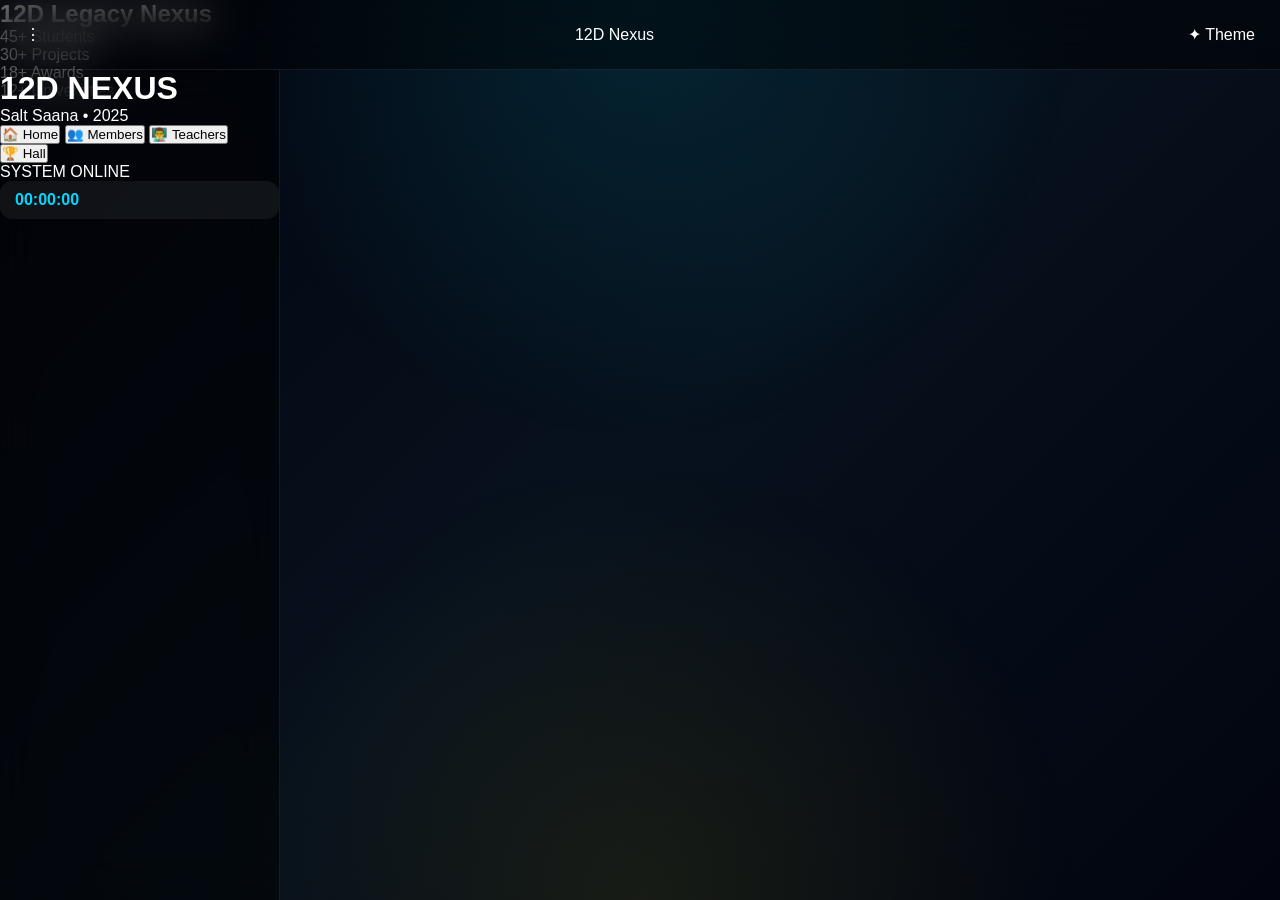
<file: index.html>
<!DOCTYPE html>
<html lang="en">
<head>
<meta charset="UTF-8">
<meta name="viewport" content="width=device-width, initial-scale=1.0">

<title>12D Legacy Nexus</title>

<link rel="stylesheet" href="style.css">
</head>

<body>

<!-- BACKGROUND -->
<canvas id="stars"></canvas>
<div class="overlay"></div>

<!-- TOP BAR -->
<div class="topbar">
<div class="menu-btn" onclick="toggleSidebar()">⋮</div>
<div class="title">12D Nexus</div>
<div class="theme-btn" onclick="toggleTheme()">✦ Theme</div>
</div>

<!-- SIDEBAR -->
<div id="sidebar" class="sidebar hidden">

<div class="brand">
<h1>12D NEXUS</h1>
<p>Salt Saana • 2025</p>
</div>

<div class="menu">
<button class="active" onclick="showPage('home',this)">🏠 Home</button>
<button onclick="showPage('members',this)">👥 Members</button>
<button onclick="showPage('teachers',this)">👨‍🏫 Teachers</button>
<button onclick="showPage('hall',this)">🏆 Hall</button>
</div>

<div class="status">SYSTEM ONLINE</div>
<div class="clock" id="clock">00:00:00</div>

</div>

<!-- CONTENT -->
<div class="content">

<!-- HOME -->
<section id="home" class="page active">
<h1>12D Legacy Nexus</h1>

<div class="grid">
<div class="card">45+ Students</div>
<div class="card">30+ Projects</div>
<div class="card">18+ Awards</div>
<div class="card">12+ Universities</div>
</div>
</section>

<!-- MEMBERS -->
<section id="members" class="page">

<h1>Members Database</h1>
  
<div class="search-wrap">
<input id="search" onkeyup="searchMembers()" placeholder="Search student..." />
<span class="search-icon">⌕</span>
</div>

<div class="member-grid">

<div class="member-card"><div class="avatar">R</div><div class="info"><h3>Rodgers</h3><span class="tag">Cyber Systems Engineer</span><p>0970001111</p></div></div>
<div class="member-card"><div class="avatar">O</div><div class="info"><h3>Oxcilia</h3><span class="tag">Biomedical Scientist</span><p>0961112222</p></div></div>
<div class="member-card"><div class="avatar">C</div><div class="info"><h3>Class President</h3><span class="tag">Engineer</span><p>0952223333</p></div></div>
<div class="member-card"><div class="avatar">A</div><div class="info"><h3>Angel</h3><span class="tag">Developer</span><p>0973334444</p></div></div>
<div class="member-card"><div class="avatar">M</div><div class="info"><h3>Moses</h3><span class="tag">Civil Engineer</span><p>0964445555</p></div></div>
<div class="member-card"><div class="avatar">B</div><div class="info"><h3>Brian</h3><span class="tag">Data Analyst</span><p>0955556666</p></div></div>
<div class="member-card"><div class="avatar">S</div><div class="info"><h3>Sandra</h3><span class="tag">Nurse</span><p>0976667777</p></div></div>
<div class="member-card"><div class="avatar">J</div><div class="info"><h3>James</h3><span class="tag">Mechanical Engineer</span><p>0967778888</p></div></div>
<div class="member-card"><div class="avatar">L</div><div class="info"><h3>Linda</h3><span class="tag">Pharmacist</span><p>0958889999</p></div></div>
<div class="member-card"><div class="avatar">K</div><div class="info"><h3>Kelvin</h3><span class="tag">IT Specialist</span><p>0971234567</p></div></div>
<div class="member-card"><div class="avatar">E</div><div class="info"><h3>Esther</h3><span class="tag">Teacher</span><p>0962345678</p></div></div>
<div class="member-card"><div class="avatar">P</div><div class="info"><h3>Peter</h3><span class="tag">Architect</span><p>0953456789</p></div></div>
<div class="member-card"><div class="avatar">N</div><div class="info"><h3>Nancy</h3><span class="tag">Doctor</span><p>0974567890</p></div></div>
<div class="member-card"><div class="avatar">T</div><div class="info"><h3>Thomas</h3><span class="tag">Electrician</span><p>0965678901</p></div></div>
<div class="member-card"><div class="avatar">D</div><div class="info"><h3>Diana</h3><span class="tag">Law Student</span><p>0956789012</p></div></div>
<div class="member-card"><div class="avatar">H</div><div class="info"><h3>Henry</h3><span class="tag">Pilot</span><p>0977890123</p></div></div>
<div class="member-card"><div class="avatar">F</div><div class="info"><h3>Faith</h3><span class="tag">Journalist</span><p>0968901234</p></div></div>
<div class="member-card"><div class="avatar">G</div><div class="info"><h3>Grace</h3><span class="tag">Entrepreneur</span><p>0959012345</p></div></div>

</div>

</section>

<!-- TEACHERS -->
<section id="teachers" class="page">
<h1>Teachers Appreciation</h1>
<div class="card">Thank you teachers for shaping our future.</div>
</section>

<!-- HALL -->
<section id="hall" class="page">
<h1>Hall of Legacy</h1>
<div class="card">Achievements and excellence of 12D.</div>
</section>

</div>

<script src="script.js"></script>

</body>
</html>
</file>
<file: style.css>
/* ==========================================
   12D LEGACY NEXUS - HEAVEN EDITION
   CSS PHASE A
========================================== */

/* ========= ROOT VARIABLES ========= */

:root{

--bg:#050816;
--bg2:#09111f;

--glass:rgba(255,255,255,.06);
--glass2:rgba(255,255,255,.1);

--blue:#00d9ff;
--blueGlow:#00d9ff88;

--gold:#ffd700;
--goldGlow:#ffd70088;

--text:#ffffff;
--textSoft:#b8c0d4;

--sidebarWidth:280px;
--sidebarCollapsed:85px;

--radius:20px;

}

/* GOLD THEME */

body.gold-theme{

--blue:#ffd700;
--blueGlow:#ffd70088;

}

/* ========= RESET ========= */

*{
margin:0;
padding:0;
box-sizing:border-box;
font-family:"Segoe UI",sans-serif;
}

html{
scroll-behavior:smooth;
}

body{

background:
linear-gradient(
135deg,
#03050f,
#07111d,
#02050f
);

color:white;

overflow:hidden;

height:100vh;

}

/* ========= SCROLLBAR ========= */

::-webkit-scrollbar{
width:8px;
}

::-webkit-scrollbar-track{
background:#08111e;
}

::-webkit-scrollbar-thumb{

background:var(--blue);

border-radius:20px;

}

/* ========= LOADING SCREEN ========= */

#loader{

position:fixed;
inset:0;

display:flex;
justify-content:center;
align-items:center;

background:#02040d;

z-index:99999;

}

.loader-content{

text-align:center;

}

.loader-logo{

width:120px;
height:120px;

border-radius:50%;

display:flex;
align-items:center;
justify-content:center;

margin:auto;

font-size:40px;
font-weight:800;

background:

linear-gradient(
135deg,
var(--blue),
var(--gold)
);

color:black;

box-shadow:
0 0 30px var(--blueGlow);

}

.loader-content h1{

margin-top:20px;

font-size:38px;

letter-spacing:3px;

}

.loader-content p{

margin-top:10px;

color:var(--textSoft);

}

.loader-bar{

width:300px;
height:8px;

margin-top:30px;

background:#111;

border-radius:30px;

overflow:hidden;

}

.loader-fill{

height:100%;

background:

linear-gradient(
90deg,
var(--blue),
var(--gold)
);

width:0%;

animation:loading 3s linear forwards;

}

@keyframes loading{

from{
width:0%;
}

to{
width:100%;
}

}

/* ========= STAR CANVAS ========= */

#stars{

position:fixed;
top:0;
left:0;

width:100%;
height:100%;

z-index:-2;

}

/* ========= OVERLAY ========= */

.overlay{

position:fixed;
inset:0;

background:

radial-gradient(
circle at top,
rgba(0,217,255,.12),
transparent 40%
),

radial-gradient(
circle at bottom,
rgba(255,215,0,.08),
transparent 40%
);

z-index:-1;

}

/* ========= TOP BAR ========= */

.topbar{

position:fixed;

top:0;
left:0;
right:0;

height:70px;

display:flex;
align-items:center;
justify-content:space-between;

padding:0 25px;

background:

rgba(0,0,0,.45);

backdrop-filter:blur(20px);

border-bottom:

1px solid rgba(255,255,255,.08);

z-index:2000;

}

.top-left{

display:flex;
align-items:center;
gap:15px;

}

.top-left h2{

font-size:22px;

font-weight:700;

color:white;

}

#menuBtn{

width:45px;
height:45px;

border:none;

cursor:pointer;

border-radius:12px;

background:var(--glass);

color:white;

font-size:18px;

transition:.3s;

}

#menuBtn:hover{

background:var(--glass2);

transform:scale(1.05);

}

.top-right{

display:flex;
align-items:center;
gap:15px;

}

#clock{

padding:10px 15px;

background:var(--glass);

border-radius:12px;

color:var(--blue);

font-weight:600;

}

#themeBtn{

padding:12px 18px;

border:none;

cursor:pointer;

border-radius:14px;

background:

linear-gradient(
135deg,
var(--blue),
var(--gold)
);

color:black;

font-weight:700;

transition:.3s;

}

#themeBtn:hover{

transform:translateY(-3px);

}

/* ========= SIDEBAR ========= */

#sidebar{

position:fixed;

top:70px;
left:0;

width:var(--sidebarWidth);

height:calc(100vh - 70px);

background:

rgba(0,0,0,.5);

backdrop-filter:blur(20px);

border-right:

1px solid rgba(255,255,255,.08);

transition:.35s ease;

overflow:hidden;

z-index:1000;

}

/* COLLAPSED */

#sidebar.collapsed{

width:var(--sidebarCollapsed);

}

/* ========= BRAND ========= */

.sidebar-brand{

padding:30px 20px;

text-align:center;

border-bottom:

1px solid rgba(255,255,255,.08);

}

.logo-circle{

width:80px;
height:80px;

margin:auto;

border-radius:50%;

display:flex;
align-items:center;
justify-content:center;

font-size:28px;
font-weight:800;

background:

linear-gradient(
135deg,
var(--blue),
var(--gold)
);

color:black;

box-shadow:

0 0 30px var(--blueGlow);

}

.sidebar-brand h1{

margin-top:15px;

font-size:22px;

}

.sidebar-brand p{

margin-top:8px;

color:var(--textSoft);

font-size:14px;

}

/* ========= NAVIGATION ========= */

nav{

padding:20px 12px;

display:flex;
flex-direction:column;

gap:10px;

}

.nav-btn{

width:100%;

display:flex;
align-items:center;

gap:15px;

padding:14px 18px;

border:none;

cursor:pointer;

border-radius:14px;

background:transparent;

color:white;

font-size:15px;

transition:.3s;

}

.nav-btn i{

width:22px;

text-align:center;

font-size:18px;

}

/* HIDE LABELS WHEN COLLAPSED */

#sidebar.collapsed .nav-btn span{

display:none;

}

#sidebar.collapsed .sidebar-brand h1,
#sidebar.collapsed .sidebar-brand p{

display:none;

}

#sidebar.collapsed .logo-circle{

width:55px;
height:55px;

font-size:20px;

}

/* ACTIVE */

.nav-btn.active{

background:

rgba(0,217,255,.12);

border:

1px solid rgba(0,217,255,.25);

}

.nav-btn:hover{

background:

rgba(255,255,255,.06);

transform:translateX(4px);

}

/* ========= FOOTER STATUS ========= */

.sidebar-footer{

position:absolute;

bottom:20px;
left:15px;
right:15px;

}

.system-status{

padding:14px;

border-radius:14px;

background:var(--glass);

display:flex;
align-items:center;
justify-content:center;
gap:10px;

font-size:13px;

}

.status-dot{

width:10px;
height:10px;

border-radius:50%;

background:#00ff66;

box-shadow:

0 0 10px #00ff66;

}

/* ========= MAIN CONTENT ========= */

#mainContent{

margin-left:var(--sidebarWidth);

margin-top:70px;

height:calc(100vh - 70px);

overflow-y:auto;

padding:30px;

transition:.35s ease;

}

/* WHEN SIDEBAR COLLAPSES */

#mainContent.expanded{

margin-left:var(--sidebarCollapsed);

}

/* ========= PAGE SYSTEM ========= */

.page{

display:none;

animation:fadePage .5s ease;

}

.page.active{

display:block;

}

@keyframes fadePage{

from{

opacity:0;
transform:translateY(20px);

}

to{

opacity:1;
transform:translateY(0);

}

}

/* ==========================================
   CSS PHASE B
   HOME + MEMBERS
========================================== */

/* ========= PAGE HEADERS ========= */

.page-header{

margin-bottom:30px;

}

.page-header h1{

font-size:40px;

font-weight:800;

margin-bottom:10px;

background:
linear-gradient(
90deg,
var(--blue),
var(--gold)
);

-webkit-background-clip:text;
-webkit-text-fill-color:transparent;

}

.page-header p{

color:var(--textSoft);

font-size:16px;

line-height:1.7;

}

/* ========= HERO ========= */

.hero{

display:grid;

grid-template-columns:
1.2fr .8fr;

gap:30px;

align-items:center;

min-height:500px;

margin-bottom:50px;

}

.hero-text{

padding:20px;

}

.badge{

display:inline-block;

padding:10px 18px;

border-radius:50px;

background:
rgba(0,217,255,.12);

border:
1px solid rgba(0,217,255,.25);

color:var(--blue);

font-size:14px;

font-weight:700;

margin-bottom:25px;

}

.hero-text h1{

font-size:70px;

line-height:1.1;

font-weight:900;

margin-bottom:25px;

}

.hero-text h1 span{

display:block;

background:
linear-gradient(
90deg,
var(--blue),
var(--gold)
);

-webkit-background-clip:text;
-webkit-text-fill-color:transparent;

}

.hero-text p{

font-size:18px;

color:var(--textSoft);

line-height:1.9;

max-width:700px;

}

.hero-buttons{

margin-top:35px;

display:flex;

gap:15px;

flex-wrap:wrap;

}

/* ========= BUTTONS ========= */

.primary-btn{

padding:16px 30px;

border:none;

cursor:pointer;

border-radius:15px;

font-weight:700;

background:
linear-gradient(
135deg,
var(--blue),
var(--gold)
);

color:black;

transition:.3s;

}

.primary-btn:hover{

transform:
translateY(-4px);

box-shadow:
0 0 25px var(--blueGlow);

}

.secondary-btn{

padding:16px 30px;

border:none;

cursor:pointer;

border-radius:15px;

background:var(--glass);

color:white;

transition:.3s;

}

.secondary-btn:hover{

transform:
translateY(-4px);

}

/* ========= HERO PANEL ========= */

.hero-panel{

display:flex;

justify-content:center;

align-items:center;

}

.panel-card{

width:100%;

max-width:350px;

padding:35px;

border-radius:25px;

background:var(--glass);

backdrop-filter:blur(20px);

border:
1px solid rgba(255,255,255,.08);

box-shadow:
0 0 30px rgba(0,0,0,.3);

}

.panel-card h3{

font-size:26px;

margin-bottom:15px;

}

.panel-card p{

color:var(--textSoft);

}

/* ========= STATISTICS ========= */

.stats-grid{

display:grid;

grid-template-columns:
repeat(auto-fit,minmax(220px,1fr));

gap:20px;

margin-bottom:60px;

}

.stat-card{

padding:30px;

border-radius:25px;

background:var(--glass);

backdrop-filter:blur(20px);

border:
1px solid rgba(255,255,255,.08);

transition:.3s;

position:relative;

overflow:hidden;

}

.stat-card::before{

content:"";

position:absolute;

top:0;
left:0;

width:100%;
height:4px;

background:
linear-gradient(
90deg,
var(--blue),
var(--gold)
);

}

.stat-card:hover{

transform:
translateY(-6px);

}

.stat-card h2{

font-size:42px;

margin-bottom:10px;

color:var(--blue);

}

.stat-card p{

color:var(--textSoft);

font-size:15px;

}

/* ========= SECTION TITLE ========= */

.section-title{

font-size:28px;

font-weight:800;

margin-bottom:25px;

}

/* ========= QUICK ACCESS ========= */

.quick-grid{

display:grid;

grid-template-columns:
repeat(auto-fit,minmax(250px,1fr));

gap:20px;

}

.quick-card{

padding:30px;

border-radius:25px;

background:var(--glass);

backdrop-filter:blur(20px);

border:
1px solid rgba(255,255,255,.08);

transition:.3s;

cursor:pointer;

}

.quick-card:hover{

transform:
translateY(-6px);

border-color:var(--blue);

}

.quick-card i{

font-size:40px;

margin-bottom:20px;

color:var(--blue);

}

.quick-card h3{

margin-bottom:10px;

font-size:20px;

}

.quick-card p{

color:var(--textSoft);

line-height:1.7;

}

/* ===================================
   MEMBERS DATABASE
=================================== */

.page-title{

font-size:42px;

font-weight:800;

margin-bottom:30px;

}

/* ========= SEARCH ========= */

.search-area{

display:flex;

gap:12px;

margin-bottom:20px;

}

.search-area input{

flex:1;

padding:18px 24px;

border:none;

outline:none;

border-radius:50px;

background:var(--glass);

backdrop-filter:blur(20px);

color:white;

font-size:15px;

border:
1px solid rgba(255,255,255,.08);

}

.search-area input::placeholder{

color:#98a3b8;

}

.search-area button{

width:60px;

border:none;

cursor:pointer;

border-radius:50px;

background:
linear-gradient(
135deg,
var(--blue),
var(--gold)
);

color:black;

font-size:18px;

}

/* ========= FILTERS ========= */

.filters{

margin-bottom:25px;

}

.filters select{

padding:14px 20px;

border:none;

outline:none;

border-radius:15px;

background:var(--glass);

color:white;

min-width:220px;

}

/* ========= MEMBERS GRID ========= */

.members-grid{

display:grid;

grid-template-columns:
repeat(auto-fill,minmax(320px,1fr));

gap:22px;

padding-bottom:40px;

}

/* ========= MEMBER CARD ========= */

.member-card{

padding:25px;

border-radius:25px;

background:var(--glass);

backdrop-filter:blur(20px);

border:
1px solid rgba(255,255,255,.08);

transition:.3s;

position:relative;

overflow:hidden;

}

.member-card::before{

content:"";

position:absolute;

top:0;
left:0;

width:100%;
height:4px;

background:
linear-gradient(
90deg,
var(--blue),
var(--gold)
);

}

.member-card:hover{

transform:
translateY(-8px);

border-color:var(--blue);

}

/* ========= HEADER ========= */

.member-header{

display:flex;

align-items:center;

gap:15px;

margin-bottom:20px;

}

/* ========= AVATAR ========= */

.avatar{

width:65px;
height:65px;

border-radius:50%;

display:flex;
align-items:center;
justify-content:center;

font-size:24px;
font-weight:800;

background:
linear-gradient(
135deg,
var(--blue),
var(--gold)
);

color:black;

box-shadow:
0 0 20px var(--blueGlow);

}

.member-header h3{

font-size:22px;

margin-bottom:5px;

}

.career{

font-size:13px;

color:var(--gold);

font-weight:600;

}

/* ========= MEMBER INFO ========= */

.member-info{

margin-top:15px;

}

.member-info p{

margin-bottom:8px;

color:var(--textSoft);

font-size:14px;

}

/* ========= ACTIONS ========= */

.member-actions{

margin-top:20px;

display:flex;

gap:10px;

}

.member-actions button{

flex:1;

padding:12px;

border:none;

cursor:pointer;

border-radius:12px;

font-weight:700;

transition:.3s;

}

.member-actions button:first-child{

background:
linear-gradient(
135deg,
var(--blue),
var(--gold)
);

color:black;

}

.member-actions button:last-child{

background:var(--glass2);

color:white;

}

.member-actions button:hover{

transform:
translateY(-3px);

}

/* ========= RESPONSIVE ========= */

@media(max-width:1000px){

.hero{

grid-template-columns:1fr;

}

.hero-text h1{

font-size:50px;

}

}

@media(max-width:768px){

.hero-text h1{

font-size:40px;

}

.search-area{

flex-direction:column;

}

.search-area button{

width:100%;

height:55px;

}

.members-grid{

grid-template-columns:1fr;

}

}

/* ==========================================
   CSS PHASE C
   TEACHERS • GALLERY • WALL • AI
========================================== */

/* ===================================
   TEACHERS APPRECIATION
=================================== */

.teacher-banner{

padding:40px;

border-radius:30px;

margin-bottom:35px;

background:
linear-gradient(
135deg,
rgba(0,217,255,.12),
rgba(255,215,0,.08)
);

border:
1px solid rgba(255,255,255,.08);

backdrop-filter:blur(20px);

}

.banner-content h2{

font-size:36px;

margin-bottom:15px;

background:
linear-gradient(
90deg,
var(--blue),
var(--gold)
);

-webkit-background-clip:text;
-webkit-text-fill-color:transparent;

}

.banner-content p{

line-height:1.9;

color:var(--textSoft);

font-size:16px;

}

/* ========= TEACHERS GRID ========= */

.teachers-grid{

display:grid;

grid-template-columns:
repeat(auto-fit,minmax(250px,1fr));

gap:25px;

}

.teacher-card{

padding:30px;

border-radius:25px;

background:var(--glass);

backdrop-filter:blur(20px);

border:
1px solid rgba(255,255,255,.08);

text-align:center;

transition:.3s;

}

.teacher-card:hover{

transform:
translateY(-8px);

border-color:var(--blue);

}

.teacher-icon{

font-size:55px;

margin-bottom:20px;

}

.teacher-card h3{

margin-bottom:12px;

font-size:22px;

}

.teacher-card p{

color:var(--textSoft);

line-height:1.7;

}

/* ===================================
   CLASS TEACHERS
=================================== */

.class-teachers-grid{

display:grid;

grid-template-columns:
repeat(auto-fit,minmax(320px,1fr));

gap:30px;

}

.premium-teacher-card{

padding:35px;

border-radius:30px;

background:var(--glass);

border:
1px solid rgba(255,215,0,.25);

backdrop-filter:blur(20px);

text-align:center;

transition:.3s;

}

.premium-teacher-card:hover{

transform:
translateY(-10px);

box-shadow:
0 0 30px rgba(255,215,0,.25);

}

.teacher-avatar{

width:90px;
height:90px;

margin:auto;

border-radius:50%;

display:flex;
align-items:center;
justify-content:center;

font-size:28px;
font-weight:800;

background:
linear-gradient(
135deg,
var(--gold),
var(--blue)
);

color:black;

margin-bottom:20px;

}

.teacher-role{

display:inline-block;

margin:10px 0 20px;

padding:8px 15px;

border-radius:50px;

background:
rgba(255,215,0,.15);

color:var(--gold);

font-size:13px;

}

.premium-teacher-card button{

padding:14px 24px;

border:none;

cursor:pointer;

border-radius:15px;

background:
linear-gradient(
135deg,
var(--gold),
var(--blue)
);

font-weight:700;

color:black;

margin-top:20px;

}

/* ===================================
   HALL OF LEGACY
=================================== */

.legacy-grid{

display:grid;

grid-template-columns:
repeat(auto-fit,minmax(280px,1fr));

gap:25px;

}

.achievement-card{

padding:30px;

border-radius:25px;

background:var(--glass);

border:
1px solid rgba(255,255,255,.08);

backdrop-filter:blur(20px);

transition:.3s;

}

.achievement-card:hover{

transform:
translateY(-8px);

}

.achievement-icon{

font-size:50px;

margin-bottom:20px;

}

.achievement-card h3{

font-size:22px;

margin-bottom:12px;

}

.achievement-card p{

color:var(--textSoft);

line-height:1.8;

}

/* ===================================
   GALLERY
=================================== */

.gallery-grid{

display:grid;

grid-template-columns:
repeat(auto-fit,minmax(280px,1fr));

gap:25px;

}

.gallery-card{

overflow:hidden;

border-radius:25px;

background:var(--glass);

border:
1px solid rgba(255,255,255,.08);

transition:.4s;

}

.gallery-card:hover{

transform:
translateY(-8px);

}

.gallery-image{

height:220px;

display:flex;
align-items:center;
justify-content:center;

font-size:70px;

background:
linear-gradient(
135deg,
rgba(0,217,255,.15),
rgba(255,215,0,.15)
);

}

.gallery-card h3{

padding:20px 20px 10px;

font-size:22px;

}

.gallery-card p{

padding:0 20px 20px;

color:var(--textSoft);

}

/* ===================================
   MESSAGE WALL
=================================== */

.message-wall-container{

display:grid;

grid-template-columns:
350px 1fr;

gap:30px;

}

.message-form{

padding:25px;

border-radius:25px;

background:var(--glass);

border:
1px solid rgba(255,255,255,.08);

}

.message-form textarea{

width:100%;
height:180px;

resize:none;

border:none;

outline:none;

padding:15px;

border-radius:15px;

background:
rgba(255,255,255,.05);

color:white;

}

.message-form button{

margin-top:15px;

width:100%;

padding:14px;

border:none;

cursor:pointer;

border-radius:15px;

background:
linear-gradient(
135deg,
var(--blue),
var(--gold)
);

font-weight:700;

color:black;

}

.messages-feed{

display:flex;

flex-direction:column;

gap:20px;

}

.message-card{

padding:25px;

border-radius:20px;

background:var(--glass);

border:
1px solid rgba(255,255,255,.08);

}

.message-card h3{

margin-bottom:12px;

}

.message-card p{

line-height:1.8;

color:var(--textSoft);

}

.message-card span{

display:block;

margin-top:15px;

font-size:12px;

color:#9ea7bc;

}

/* ===================================
   REUNION HUB
=================================== */

.countdown-container{

margin-bottom:35px;

}

#countdown{

display:grid;

grid-template-columns:
repeat(4,1fr);

gap:20px;

}

.time-box{

padding:30px;

text-align:center;

border-radius:25px;

background:var(--glass);

border:
1px solid rgba(255,255,255,.08);

}

.time-box span{

font-size:50px;

font-weight:900;

color:var(--blue);

display:block;

}

.time-box p{

margin-top:10px;

color:var(--textSoft);

}

.reunion-info{

display:grid;

grid-template-columns:
repeat(auto-fit,minmax(250px,1fr));

gap:20px;

}

.event-card{

padding:25px;

border-radius:20px;

background:var(--glass);

border:
1px solid rgba(255,255,255,.08);

}

/* ===================================
   LUMINA AI
=================================== */

.lumina-container{

max-width:900px;

margin:auto;

background:var(--glass);

border-radius:30px;

padding:30px;

border:
1px solid rgba(255,255,255,.08);

}

.lumina-header{

display:flex;

align-items:center;

gap:15px;

margin-bottom:25px;

}

.lumina-avatar{

width:70px;
height:70px;

border-radius:50%;

display:flex;
align-items:center;
justify-content:center;

font-size:24px;
font-weight:800;

background:
linear-gradient(
135deg,
var(--blue),
var(--gold)
);

color:black;

}

.chat-area{

height:400px;

overflow-y:auto;

padding:20px;

border-radius:20px;

background:
rgba(255,255,255,.04);

margin-bottom:20px;

}

.ai-message{

max-width:75%;

padding:15px 20px;

border-radius:18px;

background:
rgba(0,217,255,.12);

line-height:1.8;

}

.chat-input{

display:flex;

gap:10px;

}

.chat-input input{

flex:1;

padding:15px;

border:none;

outline:none;

border-radius:15px;

background:
rgba(255,255,255,.06);

color:white;

}

.chat-input button{

padding:15px 25px;

border:none;

cursor:pointer;

border-radius:15px;

background:
linear-gradient(
135deg,
var(--blue),
var(--gold)
);

font-weight:700;

color:black;

}

/* ===================================
   SETTINGS
=================================== */

.settings-grid{

display:grid;

grid-template-columns:
repeat(auto-fit,minmax(280px,1fr));

gap:25px;

}

.setting-card{

padding:25px;

border-radius:25px;

background:var(--glass);

border:
1px solid rgba(255,255,255,.08);

}

.setting-card h3{

margin-bottom:20px;

}

.setting-card select{

width:100%;

padding:14px;

border:none;

outline:none;

border-radius:15px;

background:
rgba(255,255,255,.06);

color:white;

}

.setting-card label{

display:flex;

gap:10px;

align-items:center;

}

.setting-card p{

color:var(--textSoft);

}

/* ===================================
   FOOTER
=================================== */

footer{

margin-top:50px;

padding:40px;

text-align:center;

border-top:
1px solid rgba(255,255,255,.08);

}

.footer-content h2{

margin-bottom:10px;

}

.footer-content p{

color:var(--textSoft);

margin-top:8px;

}

/* ===================================
   MOBILE
=================================== */

@media(max-width:900px){

.message-wall-container{

grid-template-columns:1fr;

}

#countdown{

grid-template-columns:
repeat(2,1fr);

}

}

@media(max-width:768px){

.time-box span{

font-size:35px;

}

.chat-input{

flex-direction:column;

}

.chat-input button{

width:100%;

}

}

@media(max-width:500px){

#countdown{

grid-template-columns:1fr;

}

.page-header h1{

font-size:28px;

}

}





/* ==========================================
   UPDATED SIDEBAR
========================================== */

#sidebar{

position:fixed;

top:70px;
left:0;

width:var(--sidebarWidth);

height:calc(100vh - 70px);

background:rgba(0,0,0,.5);

backdrop-filter:blur(20px);

border-right:1px solid rgba(255,255,255,.08);

transition:.35s ease;

display:flex;
flex-direction:column;

overflow:hidden;

z-index:1000;

}

/* COLLAPSED */

#sidebar.collapsed{

width:var(--sidebarCollapsed);

}

/* ==========================================
   SCROLLABLE MENU
========================================== */

nav{

flex:1;

overflow-y:auto;

overflow-x:hidden;

padding:20px 12px;

display:flex;
flex-direction:column;

gap:10px;

}

/* MENU SCROLLBAR */

nav::-webkit-scrollbar{

width:6px;

}

nav::-webkit-scrollbar-track{

background:transparent;

}

nav::-webkit-scrollbar-thumb{

background:linear-gradient(
180deg,
var(--blue),
var(--gold)
);

border-radius:20px;

}

/* ==========================================
   NAVIGATION BUTTONS
========================================== */

.nav-btn{

width:100%;

display:flex;
align-items:center;

gap:15px;

padding:14px 18px;

border:none;

cursor:pointer;

border-radius:14px;

background:transparent;

color:white;

font-size:15px;

transition:.3s;

}

/* BLUE ICONS */

.nav-btn i{

width:22px;

text-align:center;

font-size:18px;

color:#00d9ff;

transition:.3s;

}

/* HOVER */

.nav-btn:hover{

background:rgba(255,255,255,.06);

transform:translateX(4px);

}

.nav-btn:hover i{

color:#4de8ff;

}

/* ACTIVE BUTTON */

.nav-btn.active{

background:rgba(0,217,255,.12);

border:1px solid rgba(0,217,255,.25);

}

.nav-btn.active i{

color:#00d9ff;

text-shadow:
0 0 10px #00d9ff,
0 0 20px #00d9ff;

}

/* ==========================================
   COLLAPSED MODE
========================================== */

#sidebar.collapsed .nav-btn span{

display:none;

}

#sidebar.collapsed .nav-btn{

justify-content:center;

padding:14px;

}

#sidebar.collapsed .sidebar-brand h1,
#sidebar.collapsed .sidebar-brand p{

display:none;

}

#sidebar.collapsed .logo-circle{

width:55px;
height:55px;

font-size:20px;

}

/* ==========================================
   FOOTER
========================================== */

.sidebar-footer{

padding:15px;

border-top:
1px solid rgba(255,255,255,.08);

background:
rgba(0,0,0,.25);

}

/* STATUS */

.system-status{

padding:14px;

border-radius:14px;

background:var(--glass);

display:flex;
align-items:center;
justify-content:center;

gap:10px;

font-size:13px;

}

/* ONLINE DOT */

.status-dot{

width:10px;
height:10px;

border-radius:50%;

background:#00ff66;

box-shadow:
0 0 10px #00ff66,
0 0 20px #00ff66;

}


/* TOP STATUS */

.system-status-top{

display:flex;

align-items:center;

gap:8px;

padding:10px 15px;

border-radius:12px;

background:rgba(255,255,255,.06);

backdrop-filter:blur(20px);

font-size:13px;

font-weight:600;

color:#ffffff;

}

.status-dot{

width:10px;
height:10px;

border-radius:50%;

background:#00ff66;

box-shadow:
0 0 10px #00ff66,
0 0 20px #00ff66;

}

/* MESSAGE WALL */

.message-card{

background:rgba(255,255,255,0.05);

backdrop-filter:blur(15px);

padding:15px;

margin-bottom:15px;

border-radius:15px;

border:1px solid rgba(255,255,255,0.1);

animation:fadeIn .4s ease;

transition:0.3s;

}

.message-card:hover{

transform:scale(1.02);

border-color:#00d9ff;

}

.msg-footer{

display:flex;

justify-content:space-between;

align-items:center;

margin-top:10px;

font-size:12px;

opacity:0.7;

}

.msg-footer button{

background:none;

border:none;

color:#ff4d4d;

cursor:pointer;

}

@keyframes fadeIn{

from{opacity:0;transform:translateY(10px);}
to{opacity:1;transform:translateY(0);}

}
</file>
